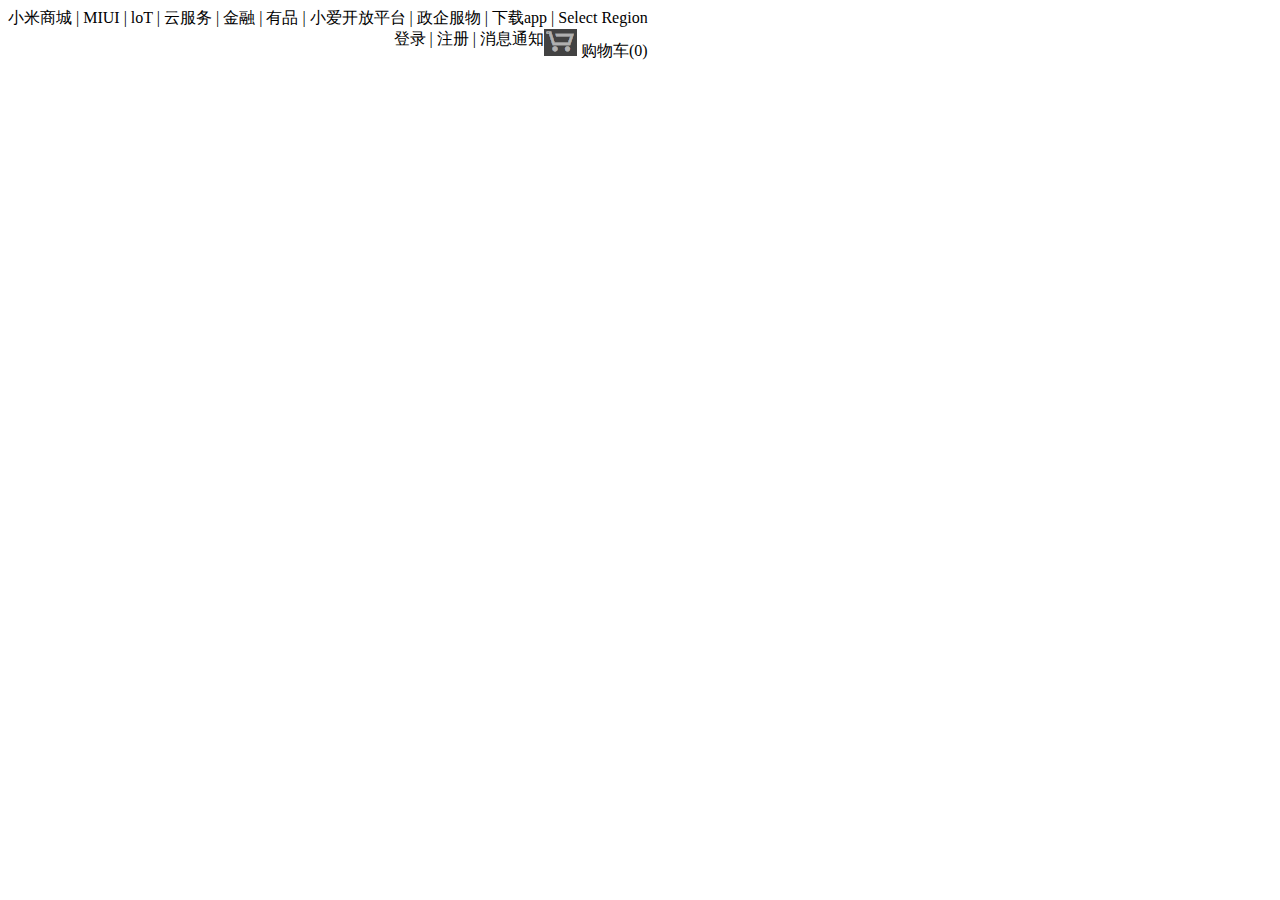
<file: 小米商城/index.html>
<!DOCTYPE html>
<html lang="en">
<head>
  <meta charset="utf-8">
  <link rel="shortcut icon" href="images/favicon.ico">
  <title>小米商城 - 小米MIX 3、小米Mote5A、小米Mote3、小米笔记本官方网站</title>
</head>
<body>
  <div class="topbar02">
    <div style="float: left">
      <div class="topbar-nav">
        <a>小米商城</a>
        <span class="guo-sep">|</span>
        <a>MIUI</a>
        <span class="guo-sep">|</span>
        <a>loT</a>
        <span class="guo-sep">|</span>
        <a>云服务</a>
        <span class="guo-sep">|</span>
        <a>金融</a>
        <span class="guo-sep">|</span>
        <a>有品</a>
        <span class="guo-sep">|</span>
        <a>小爱开放平台</a>
        <span class="guo-sep">|</span>
        <a>政企服物</a>
        <span class="guo-sep">|</span>
        <a>下载app</a>
        <span class="guo-sep">|</span>
        <a>Select Region</a>
    </div>
    <div class="gyt-topbar">
    <div style="float:right">
        <a>登录</a>
        <span class="guo-sep">|</span>
        <a>注册</a>
        <span class="guo-sep">|</span>
        <a>消息通知</a>
        <div style="float: right">
          <img src="images/02.PNG">
        <a>购物车(0)</a>
          </div>
    </div>
    </div>
</body>
</file>
